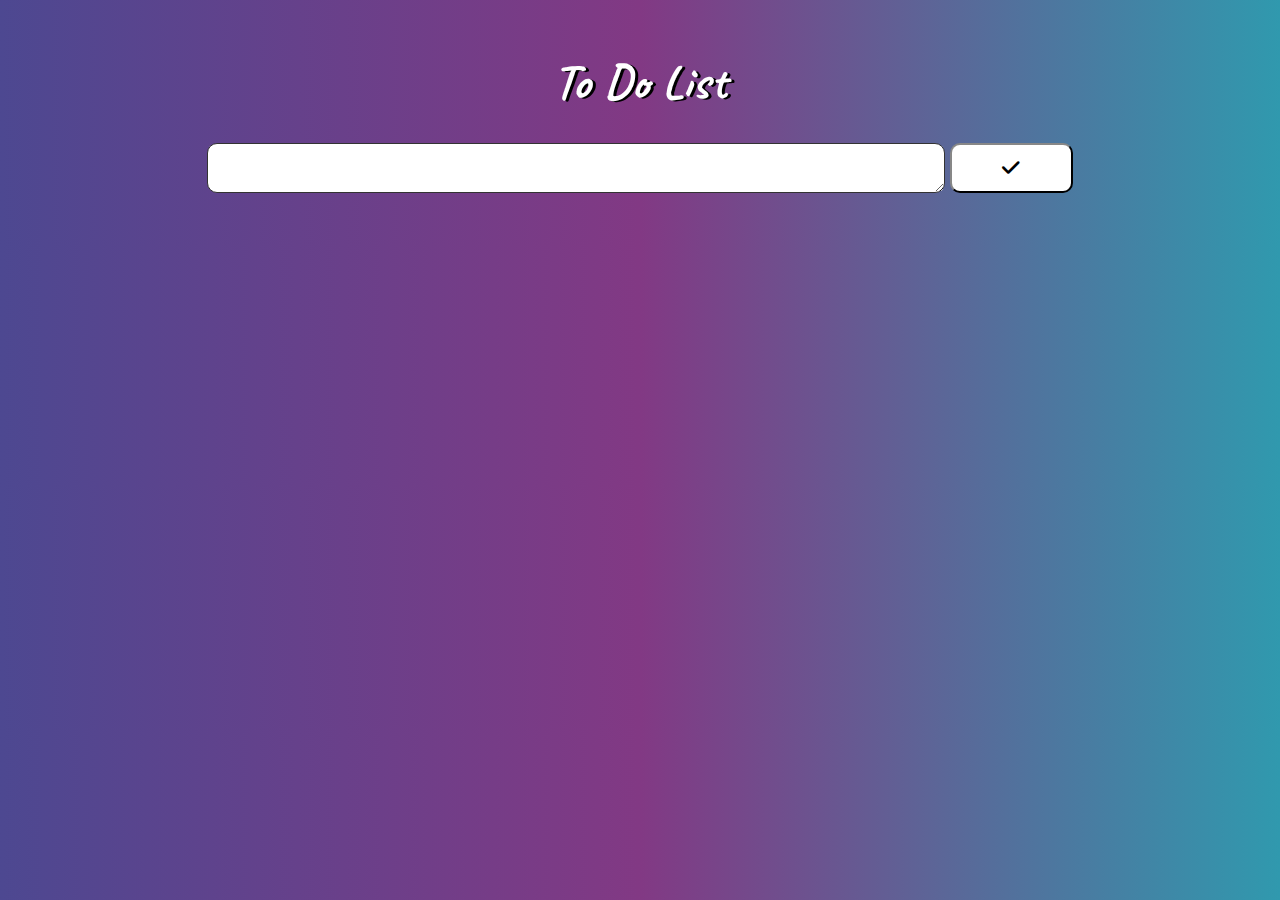
<file: Task2/index.html>
<!DOCTYPE html>
<html lang="en">

<head>
    <meta charset="UTF-8">
    <meta http-equiv="X-UA-Compatible" content="IE=edge">
    <meta name="viewport" content="width=device-width, initial-scale=1.0">

    <script src="script.js" defer></script>
    <link rel="stylesheet" href="style.css">
    <link rel="stylesheet" href="https://cdnjs.cloudflare.com/ajax/libs/font-awesome/6.0.0/css/all.min.css">
    <link rel="preconnect" href="https://fonts.googleapis.com">
    <link rel="preconnect" href="https://fonts.gstatic.com" crossorigin>
    <link href="https://fonts.googleapis.com/css2?family=Caveat:wght@400..700&display=swap" rel="stylesheet">

    <title>To-Do List</title>
</head>

<body>
    <div class="container-title">
        <h1>To Do List</h1>
    </div>
    <div class="container">
        <div class="inputcol">
            <textarea name="text" class="textarea"></textarea>
            <button type="button" class="buttoninput"><i class="fa-solid fa-check"></i></button>
        </div>
    </div>
    <div class="todolist">
        
    </div>
</body>

</html>
</file>
<file: Task2/style.css>
* {
    margin: 0;
    padding: 0;
    box-sizing: border-box;
    font-family: "Caveat", cursive;
}

body {
    background-image: linear-gradient(to left, #3099ae, #823984, #4d4891);
    margin: 50px 2%;
}

.container-title {
    font-size: 25px;
    text-align: center;
    margin: 0 0 30px 0;
    color: white;
    text-shadow: 3px 1px black;
}

.inputcol {
    display: grid;
    column-gap: 5px;
    grid-template-columns: 60% 10%;
    justify-content: center;
    margin-top: 10px;
}

.textarea {
    min-height: 50px;
    height: 50px;
    max-width: 100%;
    min-width: 100%;
    border-radius: 10px;
    border-color: #333;
    font-size: 20px;
    padding: 10px 10px;
    overflow: auto;
    overflow-x: hidden;
}

.textarea::-webkit-scrollbar-track {
    border-radius: 10px;
    background-color: #333;
}

.textarea::-webkit-scrollbar {
    width: 10px;
    cursor: pointer;
}

.textarea::-webkit-scrollbar-thumb {
    border-radius: 10px;
    background-color: #8f8acc;
    cursor: pointer;
}

.textarea:focus {
    outline: none;
}

.buttoninput {
    border-radius: 10px;
    border-color: #333;
    background-color: white;
    font-size: 20px;
}

.buttoninput:hover {
    background-color: #8f8acc;
    color: white;
}

.todolist {
    margin-top: 20px;
}

.itemall {
    display: grid;
    grid-template-columns: 60% 5% 5%;
    justify-content: center;
    margin-bottom: 2px;
}

.item, .check-button, .trash-button {
    border: none;
    background-color: white;
    min-height: 50px;
    padding: 10px 10px;
}

.item {
    word-wrap: break-word;
    word-break: break-all;
    border-radius: 10px 0 0 10px;
    display: grid;
    align-content: center;
    font-size: 20px;
}

.check-button, .trash-button {
    font-size: 15px;
}

.trash-button {
    border-radius: 0 10px 10px 0;
}

.check-button:hover {
    background-color: #37b3cc;
    color: white;
}

.trash-button:hover {
    background-color: #6b73c1;
    color: white;
}

.checklist {
    text-decoration: line-through;
}

.fa-check, .fa-trash {
    pointer-events: none;
}

button, .check-button, .trash-button {
    cursor: pointer;
}
</file>
